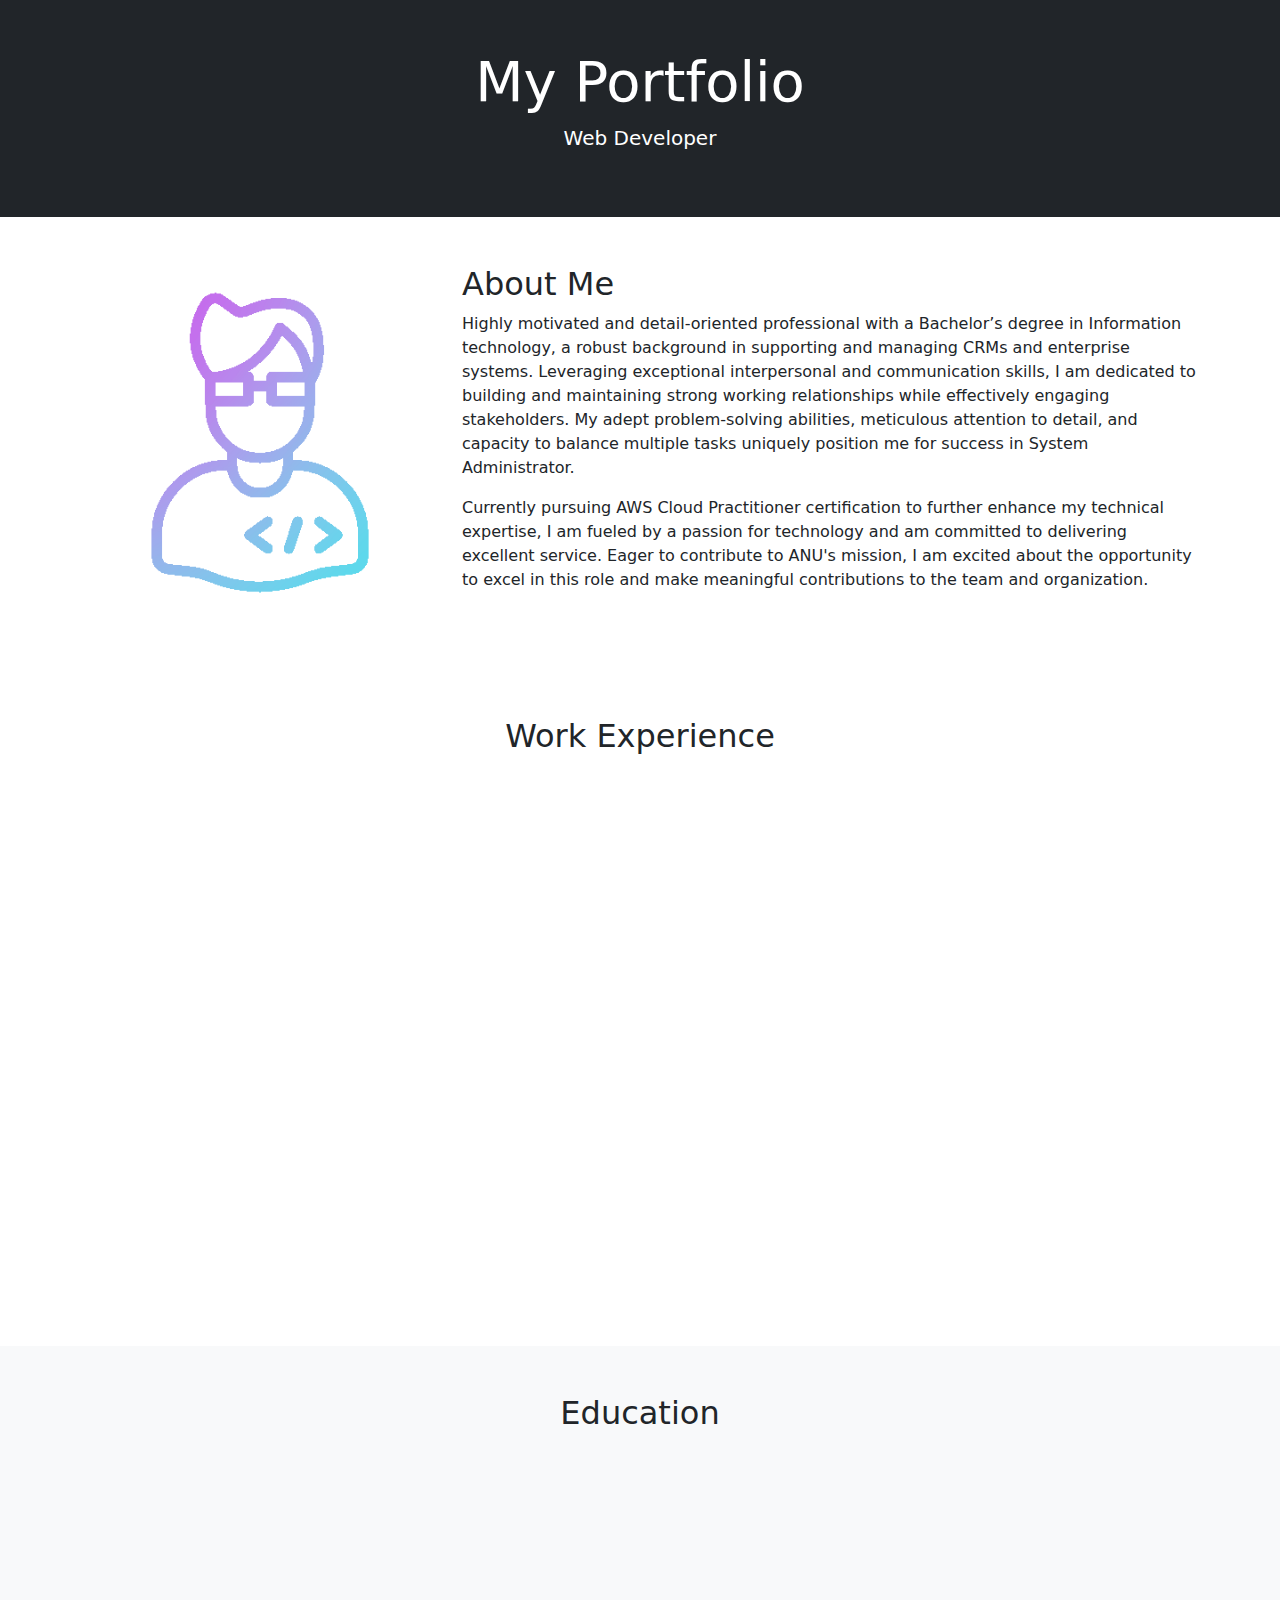
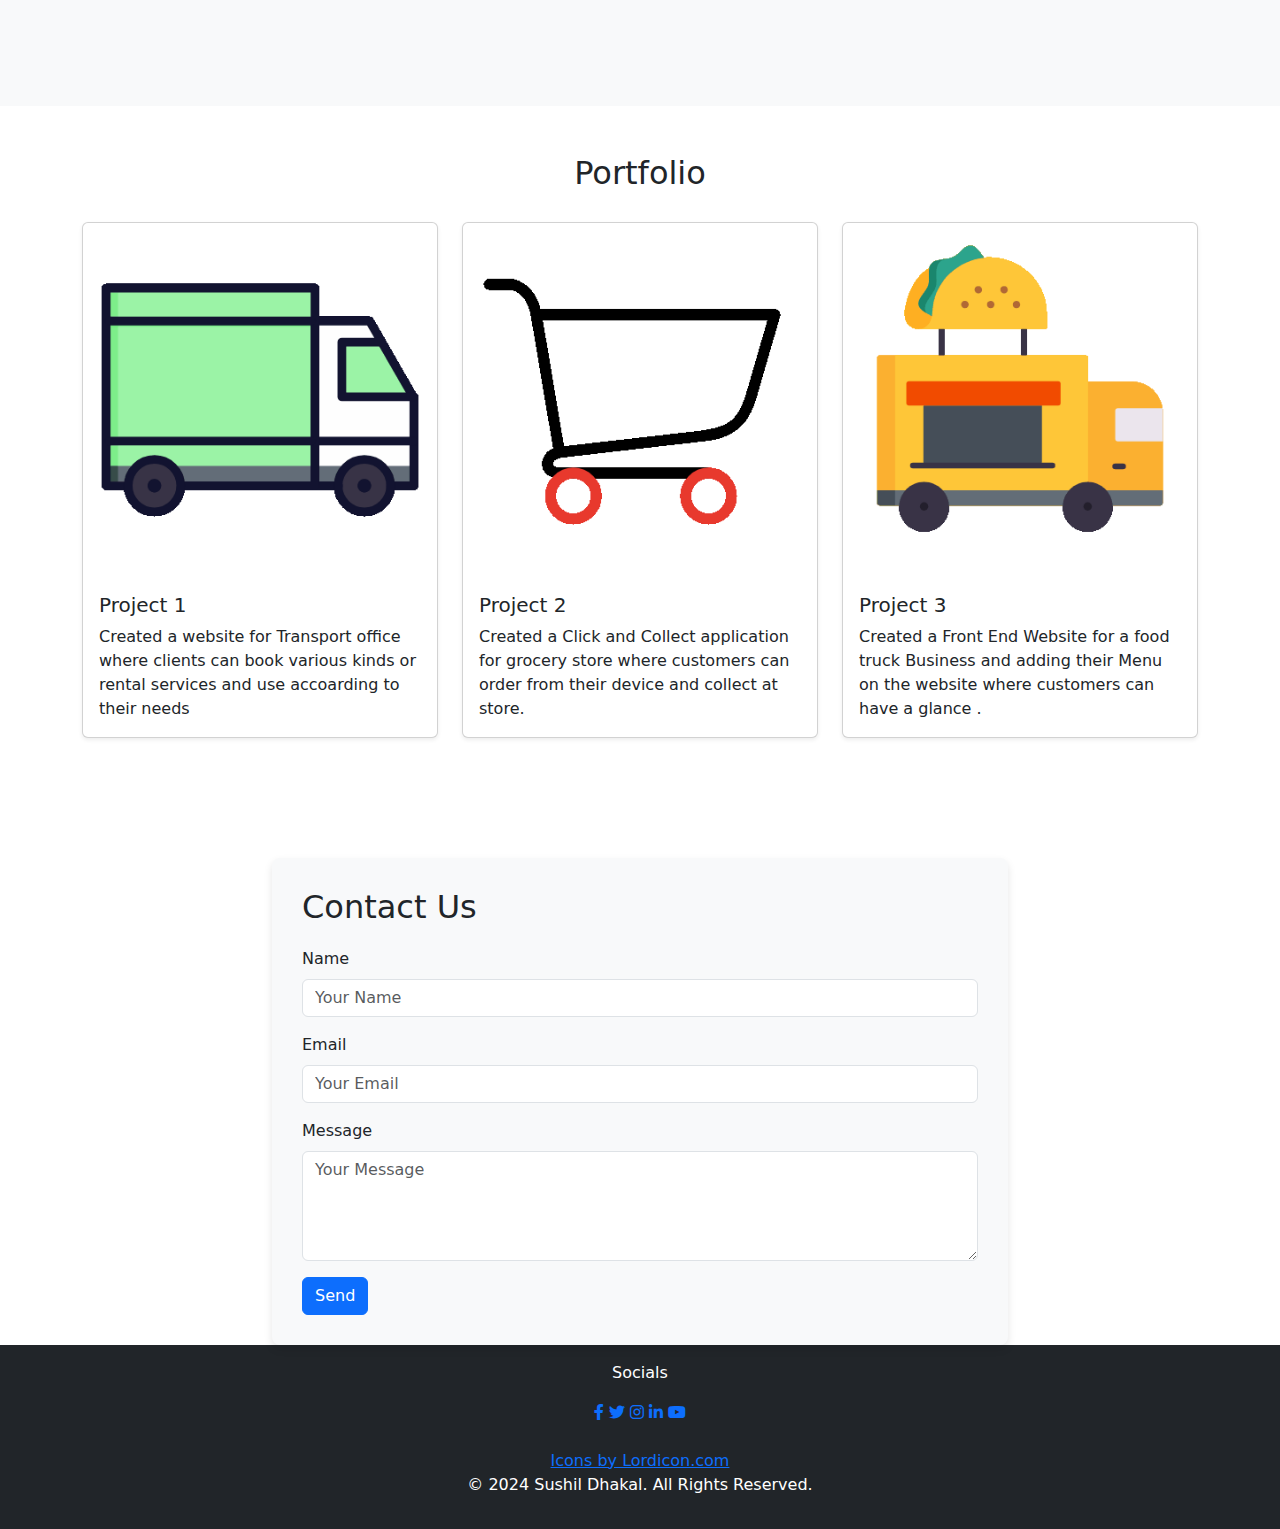
<file: index.html>
<!DOCTYPE html>
<html lang="en">
  <head>
    <meta charset="UTF-8" />
    <meta name="viewport" content="width=device-width, initial-scale=1.0" />

    <title>My Portfolio</title>
    <link rel="stylesheet" href="style.css" />
    <!-- Bootstrap CSS -->
    <link
      href="https://cdn.jsdelivr.net/npm/bootstrap@5.3.0/dist/css/bootstrap.min.css"
      rel="stylesheet"
    />
    <!-- Font Awesome for Icons -->
    <link
      href="https://cdnjs.cloudflare.com/ajax/libs/font-awesome/6.0.0-beta3/css/all.min.css"
      rel="stylesheet"
    />
  </head>
  <body>
    <!-- Header Section -->
    <header
      class="bg-dark text-white text-center py-5 animate__animated animate__fadeInDown"
    >
      <div class="container">
        <h1 class="display-4">My Portfolio</h1>
        <p class="lead">Web Developer</p>
      </div>
    </header>

    <!-- About Section -->
    <div class="container  ">
          <section id="about" class="py-5 animate__animated animate__fadeInUp">
        <div class="row">
          <div class="col-md-4 text-center">
            <img
              src="wired-gradient-680-it-developer.gif"
              alt="Animated GIF"
              class="img-fluid rounded"
            />
          </div>
          <div class="col-md-8">
            <h2>About Me</h2>
            <p>
              Highly motivated and detail-oriented professional with a
              Bachelor’s degree in Information technology, a robust background
              in supporting and managing CRMs and enterprise systems. Leveraging
              exceptional interpersonal and communication skills, I am dedicated
              to building and maintaining strong working relationships while
              effectively engaging stakeholders. My adept problem-solving
              abilities, meticulous attention to detail, and capacity to balance
              multiple tasks uniquely position me for success in System
              Administrator.
            </p>
            <p>
              Currently pursuing AWS Cloud Practitioner certification to further
              enhance my technical expertise, I am fueled by a passion for
              technology and am committed to delivering excellent service. Eager
              to contribute to ANU's mission, I am excited about the opportunity
              to excel in this role and make meaningful contributions to the
              team and organization.
            </p>
          </div>
        </div>
    </section>
      </div>

    <!-- Work Experience Section -->
    <section id="experience" class="py-5">
      <div class="container">
        <h2
          class="text-center section-title animate__animated animate__fadeInUp"
        >
          Work Experience
        </h2>
        <div class="experience">
          <h5>Web Developer</h5>
          <p><strong>Remap Pty Ltd</strong> | January 2023 - Present</p>
          <p>
            As Remap Company's Web Administrator, I managed and optimized the
            company website, ensuring accurate content updates and enhancing the
            user experience. I provided crucial technical support, implemented
            security measures, and collaborated with cross-functional teams to
            align website content with company goals. My role included
            monitoring performance, conducting training sessions, and
            contributing to the overall success of Remap by maintaining an
            efficient online platform and also meeting with clients and
            fulfilling their requirements with appropriate suggestions.
          </p>
        </div>
        <div class="experience">
          <h5>Customer Service</h5>
          <p><strong>Coles group</strong> | June 2020 - 2023</p>
          <p>
            As a Customer Service Agent at Coles, I excelled in providing
            exceptional service to customers. Responsibilities included
            addressing inquiries, resolving issues, and ensuring a positive
            shopping experience. I consistently demonstrated effective
            communication skills, patience, and a customer-centric approach,
            contributing to a positive and welcoming environment for both
            customers and colleagues.
          </p>
        </div>
      </div>
    </section>

    <!-- Education Section -->
    <section id="education" class="bg-light py-5">
      <div class="container">
        <h2
          class="text-center section-title animate__animated animate__fadeInUp"
        >
          Education
        </h2>
        <div class="row">
          <div class="col-md-7 card-hover-effect">
        <div class="education">
          <h5>Bachelor of Information technology</h5>
          <p><strong>Kent Institute</strong> | Graduated 2021</p>
          <p>
            Focused on software development, algorithms, and data structures,
            with a strong emphasis on practical programming skills.
          </p>
        </div>
          </div>
    
          <div class="col-md-5 card-hover-effect">
        <div class="education">
          <h5>Professional Year</h5>
          <p><strong>QIBA</strong> | Graduated July 2023</p>
          <p>
            Focused more on career development and professional development.
          </p>
        </div>
        </div>
      </div>
    </section>

    <!-- Portfolio Section -->
    <section id="portfolio" class="py-5">
      <div class="container">
        <h2
          class="text-center section-title animate__animated animate__fadeInUp"
        >
          Portfolio
        </h2>
        <div class="row ">
          <div class="col-md-4 card-hover-effect">
                            <div class="card mb-4 shadow-sm animate__animated animate__zoomIn">
                                <img
                                src="wired-lineal-497-truck-delivery.gif"
                                alt="Animated GIF"
                                class="img-fluid rounded"/>
                                                <div class="card-body">
                                                    <h5 class="card-title">Project 1</h5>
                                                    <p class="card-text">
                                                    Created a website for Transport office where clients can book
                                                    various kinds or rental services and use accoarding to their
                                                    needs
                                                    </p>
                                                </div>
                            </div>
          </div>
          <div class="col-md-4 card-hover-effect">
            <div
              class="card mb-4 shadow-sm animate__animated animate__zoomIn animate__delay-1s"
            >
              <img
                src="wired-outline-146-trolley.gif"
                alt="Animated GIF"
                class="img-fluid rounded"
              />
              <div class="card-body">
                <h5 class="card-title">Project 2</h5>
                <p class="card-text">
                  Created a Click and Collect application for grocery store
                  where customers can order from their device and collect at
                  store.
                </p>
              </div>
            </div>
          </div>
          <div class="col-md-4 card-hover-effect">
            <div
              class="card mb-4 shadow-sm animate__animated animate__zoomIn animate__delay-2s"
            >
              <img
                src="wired-flat-1927-food-truck.gif"
                alt="Animated GIF"
                class="img-fluid rounded"
              />
              <div class="card-body">
                <h5 class="card-title">Project 3</h5>
                <p class="card-text">
                  Created a Front End Website for a food truck Business and
                  adding their Menu on the website where customers can have a
                  glance .
                </p>
              </div>
            </div>
          </div>
        </div>
      </div>
    </section>

    <!-- Contact Section -->
    <div class="container mt-5">
    <div class="row justify-content-center">
      <div class="col-lg-8 col-md-10">
        <div class="contact-form-container">
          <h2>Contact Us</h2>
          <form id="contactForm">
            <div class="mb-3">
              <label for="name" class="form-label">Name</label>
              <input type="text" class="form-control" id="name" name="name" placeholder="Your Name" required>
            </div>
            <div class="mb-3">
              <label for="email" class="form-label">Email</label>
              <input type="email" class="form-control" id="email" name="email" placeholder="Your Email" required>
            </div>
            <div class="mb-3">
              <label for="message" class="form-label">Message</label>
              <textarea class="form-control" id="message" name="message" rows="4" placeholder="Your Message" required></textarea>
            </div>
            <button type="submit" class="btn btn-primary">Send</button>
            <div id="formMessage" class="form-message"></div>
          </form>
        </div>
      </div>
    </div>
  </div>

    <!-- Footer Section -->
    <footer
      class="bg-dark text-white text-center py-3 animate__animated animate__fadeInUp"
    >
      <div class="container">
    
      <p>Socials</p>
      <a href="https://facebook.com" target="_blank" title="Facebook"><i class="fab fa-facebook-f"></i></a>
      <a href="https://twitter.com" target="_blank" title="Twitter"><i class="fab fa-twitter"></i></a>
      <a href="https://instagram.com" target="_blank" title="Instagram"><i class="fab fa-instagram"></i></a>
      <a href="https://linkedin.com" target="_blank" title="LinkedIn"><i class="fab fa-linkedin-in"></i></a>
      <a href="https://youtube.com" target="_blank" title="YouTube"><i class="fab fa-youtube"></i></a>
    </div>
    <br /><a href="https://lordicon.com/"
          >Icons by Lordicon.com</a
        >
        <p>&copy; 2024 Sushil Dhakal. All Rights Reserved.</p>
      </div>
    </footer>

    <script src="https://cdn.jsdelivr.net/npm/bootstrap@5.3.0/dist/js/bootstrap.bundle.min.js"></script>
  </body>
</html>
</file>
<file: style.css>
/* Custom styles */

.section-title {
  font-size: 2rem;
  margin-bottom: 30px;
}
.experience,
.education {
  background-color: #f8f9fa;
  border-radius: 8px;
  padding: 20px;
  margin-bottom: 20px;
  box-shadow: 0px 0px 10px rgba(0, 0, 0, 0.1);
  opacity: 0;
  transform: translateY(20px);
  animation: fadeInUp 1s forwards;
}
@keyframes fadeInUp {
  to {
    opacity: 1;
    transform: translateY(0);
  }
}
.btn-hover-effect:hover {
  border: 10px;
  background-color: #000000;
  color: #fff;
  border-color: #004085;
  cursor: pointer;
}
.card-hover-effect:hover {
  transform: scale(1.05);
  cursor: pointer;
  margin: 0px;
}

.contact-form-container {
  background: #f8f9fa;
  padding: 30px;
  border-radius: 8px;
  box-shadow: 0 4px 8px rgba(0, 0, 0, 0.1);
}
.contact-form-container h2 {
  margin-bottom: 20px;
}
.form-control:focus {
  box-shadow: none;
  border-color: #007bff;
}
.btn-primary {
  background-color: #007bff;
  border-color: #007bff;
}
.btn-primary:hover {
  background-color: #0056b3;
  border-color: #004085;
}
.form-message {
  display: none;
  margin-top: 20px;
}
.form-message.success {
  color: #28a745;
}
.form-message.error {
  color: #dc3545;
}
</file>
